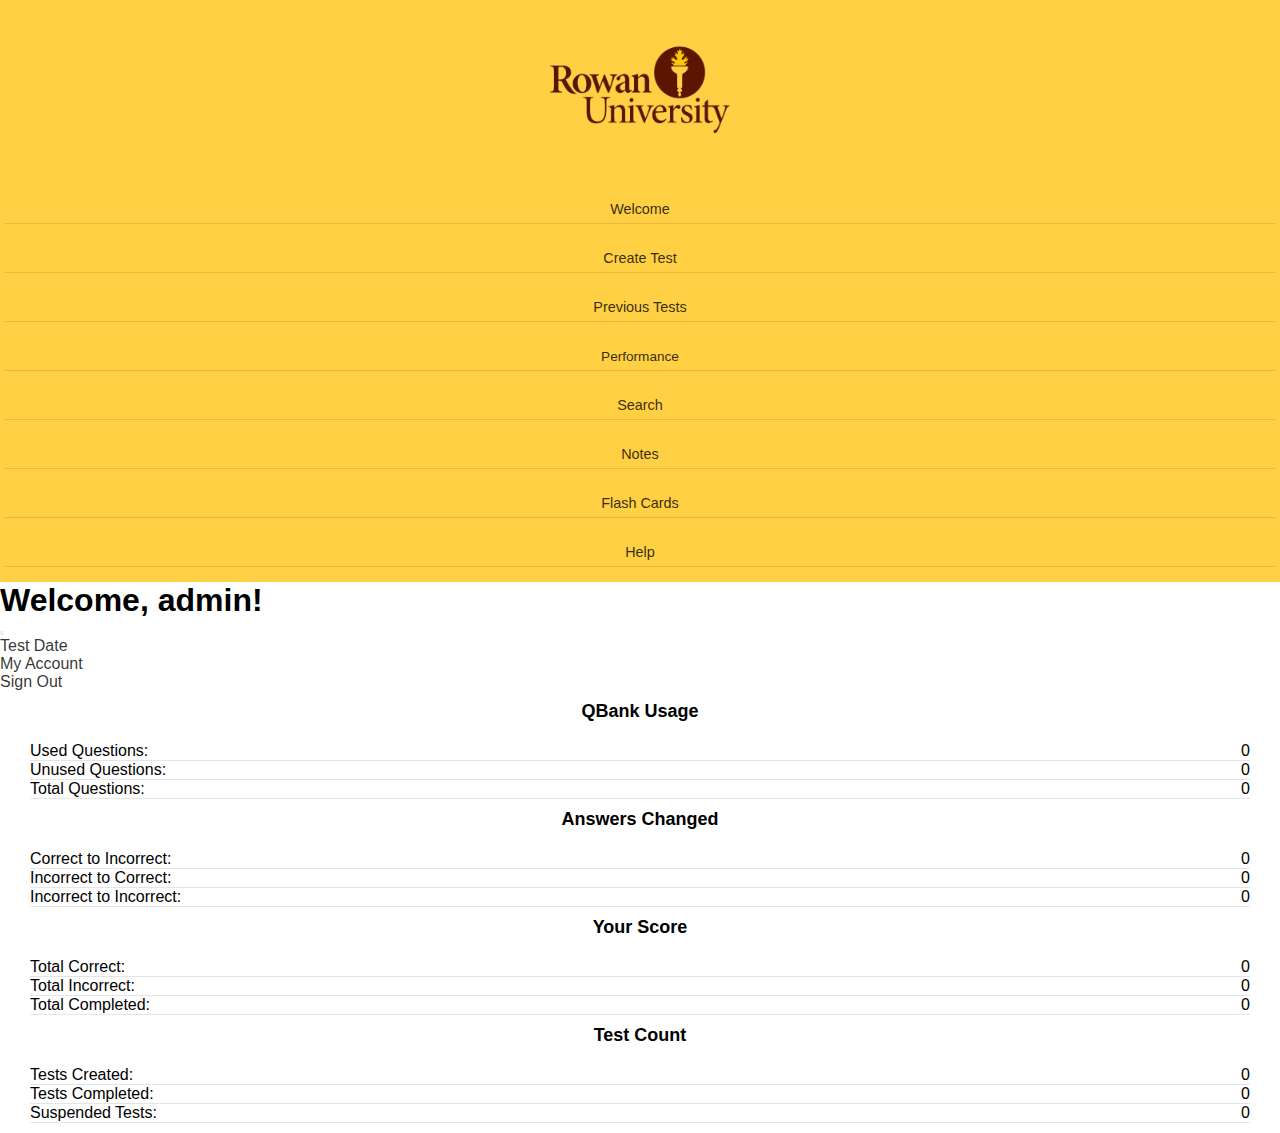
<file: admin.html>
<!DOCTYPE html>
<html lang="en">
<head>
    <meta charset="UTF-8">
    <meta name="viewport" content="width=device-width, initial-scale=1.0">
    <title>ProfWorld</title>
    <link href="https://cdn.jsdelivr.net/npm/bootstrap@5.3.1/dist/css/bootstrap.min.css" rel="stylesheet" integrity="sha384-4bw+/aepP/YC94hEpVNVgiZdgIC5+VKNBQNGCHeKRQN+PtmoHDEXuppvnDJzQIu9" crossorigin="anonymous">
    <script src="https://cdn.jsdelivr.net/npm/bootstrap@5.3.1/dist/js/bootstrap.bundle.min.js" defer integrity="sha384-HwwvtgBNo3bZJJLYd8oVXjrBZt8cqVSpeBNS5n7C8IVInixGAoxmnlMuBnhbgrkm" crossorigin="anonymous"></script>
    <link rel="stylesheet" href="styles.css">
</head>
<body class="container-fluid">
    <div class="row homepage-container">
    <aside class="Homepage-sidebar col-2">
        <nav class="sidebar-nav">
            <a href="/admin.html" class="navbar-brand"><img src="logo-removebg-preview.png" alt=""></a>
            <ul class="list-unstyled sidebar">
                <li><a href="admin.html">Welcome</a></li>
                <li><a href="createtest.html">Create Test</a></li>
                <li><a href="previoustests.html">Previous Tests</a></li>
                <li><a href="performance.html" class="performance">Performance</a></li>
                <li><a href="#">Search</a></li>
                <li><a href="notes.html">Notes</a></li>
                <li><a href="flashcards.html">Flash Cards</a></li>
                <li><a href="help.html">Help</a></li>
            </ul>
        </nav>
    </aside>
    <main class="content col-10 desktop-main">
    <header class="header container">
            <!--DESKTOP NAVBAR-->
            <nav class="navbar navbar-expand-lg navbar-light bg-light col-12 desktop-nav">
              <div class="container">
                <h1>Welcome, admin!</h1>
                <!-- OPTIONAL LOGO: <a href="/" class="navbar-brand">Logo</a>-->
                <div class="first-nav"></div>
                <div class="second-nav"></div>
                <button class="navbar-toggler" type="button" data-bs-toggle="collapse" data-bs-target="#navbarSupportedContent" aria-controls="navbarSupportedContent" aria-expanded="false" aria-label="Toggle navigation">
                  <span class="navbar-toggler-icon"></span>
                </button>
                <div class="collapse navbar-collapse" id="navbarSupportedContent">
                  <ul class="navbar-nav ms-auto">
                    <li class="nav-item">
                      <a href="/" class="nav-link">Test Date</a>
                    </li>
                    <li class="nav-item">
                      <a href="/admin.html" class="nav-link">My Account</a>
                    </li>
                    <li class="nav-item">
                      <a href="/index.html" class="nav-link">Sign Out</a>
                    </li>
                  </ul>
                </div>
              </div>
            </nav>
      </header>
      <section class="statistics">
      <div class="main-row-1 main-row row ">
        <div class="category col-6" style="flex-basis: 45%; margin: 10px; text-align: left;">
          <h2>QBank Usage</h2>
          <p><span>Used Questions: </span><span id="usedQuestions">0</span></p>
          <p><span>Unused Questions: </span><span id="unusedQuestions">0</span></p>
          <p><span>Total Questions: </span><span id="totalQuestions">0</span></p>
      </div>
      
      <div class="category col-6" style="flex-basis: 45%; margin: 10px; text-align: right;">
          <h2>Answers Changed</h2>
          <p><span>Correct to Incorrect: </span> <span id="correctToIncorrect">0</span></p>
          <p><span>Incorrect to Correct: </span> <span id="incorrectToCorrect">0</span></p>
          <p><span>Incorrect to Incorrect: </span> <span id="incorrectToIncorrect">0</span></p>
      </div>
    </div>
    <div class="main-row-2 main-row row">
  
      <div class="category col-6" style="flex-basis: 45%; margin: 10px; text-align: left;">
          <h2>Your Score</h2>
          <p><span>Total Correct: </span><span id="totalCorrect">0</span></p>
          <p><span>Total Incorrect: </span><span id="totalIncorrect">0</span></p>
          <p><span>Total Completed: </span><span id="totalOmitted">0</span></p>
      </div>
      
      <div class="category col-6" style="flex-basis: 45%; margin: 10px; text-align: right;">
          <h2>Test Count</h2>
          <p><span>Tests Created: </span><span id="testsCreated">0</span></p>
          <p><span>Tests Completed: </span><span id="testsCompleted">0</span></p>
          <p><span>Suspended Tests: </span><span id="suspendedTests">0</span></p>
      </div>
    </div>
  </section>
          <!-- Content of the selected tab will go here -->
      </main>

      <!--MOBILE MAIN PAGE-->
      <main class="content mobile-main">
        <header class="mobile-header row">
                <!-- MOBILE NAVBAR-->
                <nav class="navbar navbar-expand-lg mobile-nav">
                  <div class="mobile-nav-container ">
                    <h1 class=""></h1>
                    <a href="/admin.html" class="mobile-navbar-brand"><img src="/mobile-logo-rm-bg.png" alt=""></a>
                    <div class="first-nav"></div>
                    <div class="second-nav"></div>
                    <div class="dropdown mobile-dropdown">
                      <!--Mobile Dropdown Toggler-->
                      <button class="btn btn-secondary dropdown-toggle" type="button" data-bs-toggle="dropdown" aria-expanded="false">
                      Navigation</button>
                      <ul class="dropdown-menu fade-in-transition">
                        <li><a href="admin.html">Welcome</a></li>
                        <li><a href="createtest.html">Create Test</a></li>
                        <li><a href="previoustests.html">Previous Tests</a></li>
                        <li><a href="performance.html">Performance</a></li>
                        <li><a href="#">Search</a></li>
                        <li><a href="notes.html">Notes</a></li>
                        <li><a href="flashcards.html">Flash Cards</a></li>
                        <li><a href="help.html">Help</a></li>
                        <li class="nav-item">
                          <a href="/" class="nav-link">Test Date</a>
                        </li>
                        <li class="nav-item">
                          <a href="/admin.html" class="nav-link">My Account</a>
                        </li>
                        <li class="nav-item">
                          <a href="/index.html" class="nav-link">Sign Out</a>
                        </li>
                      </ul>
                    </div>

                  </div>
                </nav>
          </header>
          <section class="mobile-statistics">
            <div class="category" style="">
              <h2>QBank Usage</h2>
              <p><span>Used Questions: </span><span id="usedQuestions">0</span></p>
              <p><span>Unused Questions: </span><span id="unusedQuestions">0</span></p>
              <p><span>Total Questions: </span><span id="totalQuestions">0</span></p>
          </div>
          
          <div class="category" style="">
              <h2>Answers Changed</h2>
              <p><span>Correct to Incorrect: </span> <span id="correctToIncorrect">0</span></p>
              <p><span>Incorrect to Correct: </span> <span id="incorrectToCorrect">0</span></p>
              <p><span>Incorrect to Incorrect: </span> <span id="incorrectToIncorrect">0</span></p>
          </div>

      
          <div class="category" style="">
              <h2>Your Score</h2>
              <p><span>Total Correct: </span><span id="totalCorrect">0</span></p>
              <p><span>Total Incorrect: </span><span id="totalIncorrect">0</span></p>
              <p><span>Total Completed: </span><span id="totalOmitted">0</span></p>
          </div>
          
          <div class="category" style="">
              <h2>Test Count</h2>
              <p><span>Tests Created: </span><span id="testsCreated">0</span></p>
              <p><span>Tests Completed: </span><span id="testsCompleted">0</span></p>
              <p><span>Suspended Tests: </span><span id="suspendedTests">0</span></p>
          </div>
        </div>
              <!-- Content of the selected tab will go here -->
          </main>
    </div>
  </body>
</html>
</file>
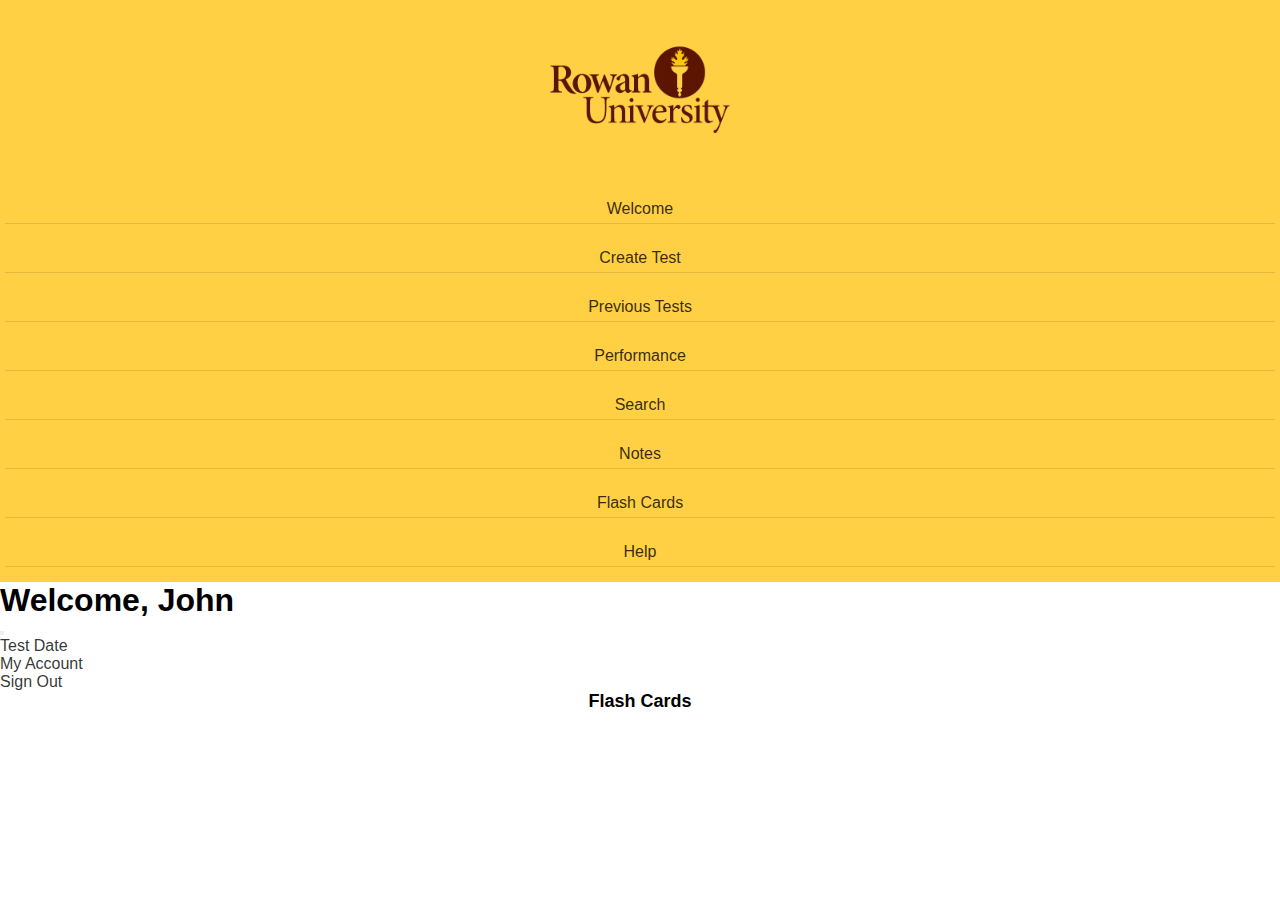
<file: flashcards.html>
<!DOCTYPE html>
<html lang="en">
<head>
    <meta charset="UTF-8">
    <meta name="viewport" content="width=device-width, initial-scale=1.0">
    <title>ProfWorld</title>
    <link href="https://cdn.jsdelivr.net/npm/bootstrap@5.3.1/dist/css/bootstrap.min.css" rel="stylesheet" integrity="sha384-4bw+/aepP/YC94hEpVNVgiZdgIC5+VKNBQNGCHeKRQN+PtmoHDEXuppvnDJzQIu9" crossorigin="anonymous">
    <script src="https://cdn.jsdelivr.net/npm/bootstrap@5.3.1/dist/js/bootstrap.bundle.min.js" defer integrity="sha384-HwwvtgBNo3bZJJLYd8oVXjrBZt8cqVSpeBNS5n7C8IVInixGAoxmnlMuBnhbgrkm" crossorigin="anonymous"></script>
    <link rel="stylesheet" href="styles.css">
</head>
<body class="container-fluid">
    <div class="row homepage-container">
    <aside class="Homepage-sidebar col-2">
        <nav class="sidebar-nav">
            <a href="index.html" class="navbar-brand"><img src="logo-removebg-preview.png" alt=""></a>
            <ul class="list-unstyled">
                <li><a href="index.html">Welcome</a></li>
                <li><a href="createtest.html">Create Test</a></li>
                <li><a href="previoustests.html">Previous Tests</a></li>
                <li><a href="performance.html">Performance</a></li>
                <li><a href="#">Search</a></li>
                <li><a href="notes.html">Notes</a></li>
                <li><a href="flashcards.html">Flash Cards</a></li>
                <li><a href="help.html">Help</a></li>
            </ul>
        </nav>
    </aside>
    <main class="content col-10">
    <header class="header container-fluid ">
    
            <nav class="navbar navbar-expand-lg navbar-light bg-light col-12 ">
              <div class="container-xxl">
                <h1>Welcome, John</h1>
                <!-- OPTIONAL LOGO: <a href="/" class="navbar-brand">Logo</a>-->
                
                <button class="navbar-toggler" type="button" data-bs-toggle="collapse" data-bs-target="#navbarSupportedContent" aria-controls="navbarSupportedContent" aria-expanded="false" aria-label="Toggle navigation">
                  <span class="navbar-toggler-icon"></span>
                </button>
                <div class="collapse navbar-collapse" id="navbarSupportedContent">
                  <ul class="navbar-nav ms-auto">
                    <li class="nav-item">
                      <a href="/" class="nav-link">Test Date</a>
                    </li>
                    <li class="nav-item">
                      <a href="/about" class="nav-link">My Account</a>
                    </li>
                    <li class="nav-item">
                      <a href="/contact" class="nav-link">Sign Out</a>
                    </li>
                  </ul>
                </div>
              </div>
            </nav>
      </header>
      <section class="statistics">
        <h2>Flash Cards</h2>
  </section>
          <!-- Content of the selected tab will go here -->
      </main>
    </div>
  </body>
</html>
</file>
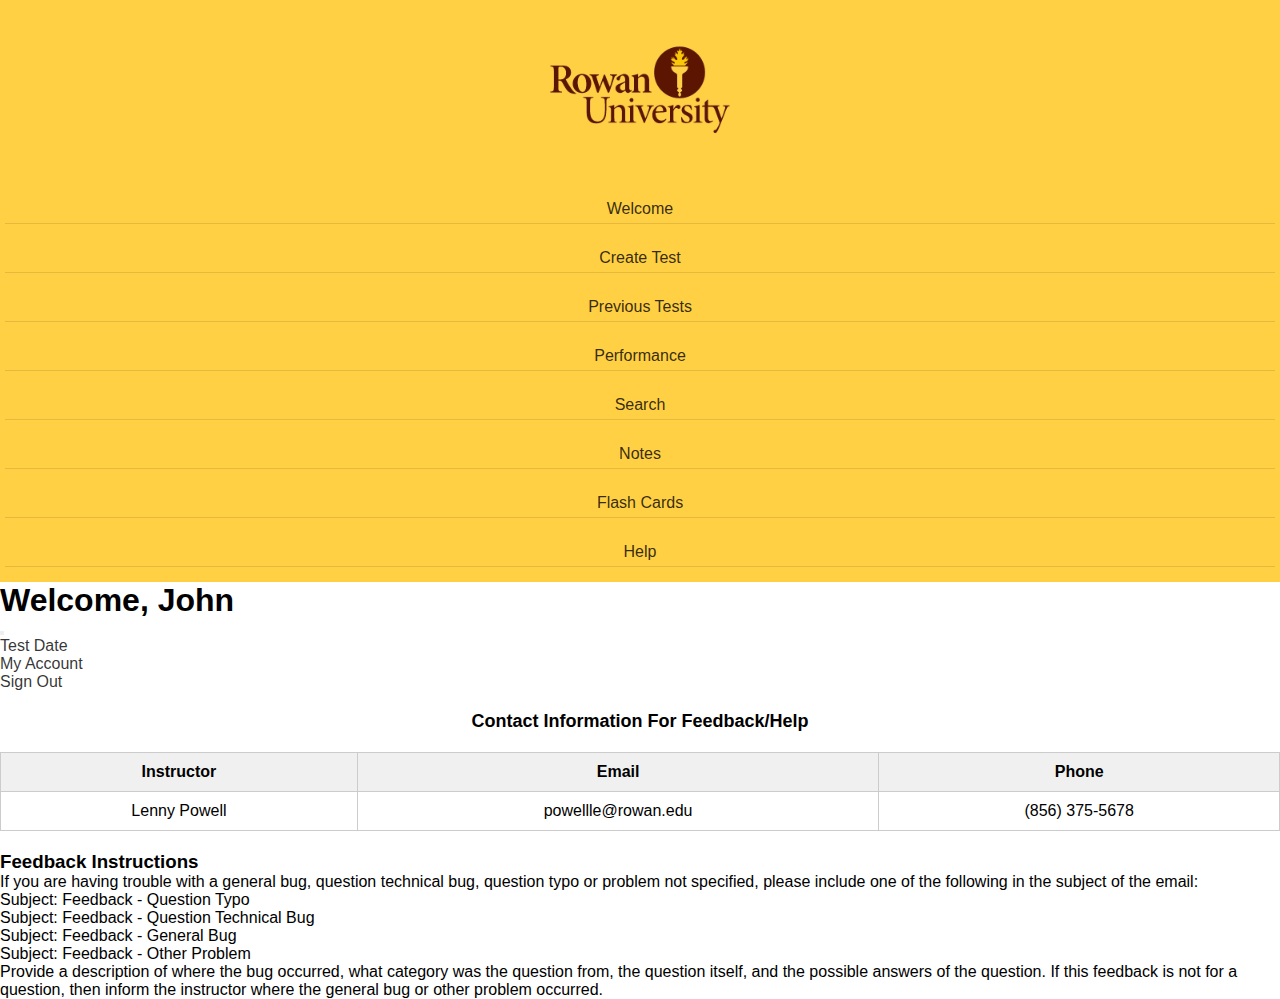
<file: help.html>
<!DOCTYPE html>
<html lang="en">
<head>
    <meta charset="UTF-8">
    <meta name="viewport" content="width=device-width, initial-scale=1.0">
    <title>RowanOMM</title>
    <link href="https://cdn.jsdelivr.net/npm/bootstrap@5.3.1/dist/css/bootstrap.min.css" rel="stylesheet" integrity="sha384-4bw+/aepP/YC94hEpVNVgiZdgIC5+VKNBQNGCHeKRQN+PtmoHDEXuppvnDJzQIu9" crossorigin="anonymous">
    <script src="https://cdn.jsdelivr.net/npm/bootstrap@5.3.1/dist/js/bootstrap.bundle.min.js" defer integrity="sha384-HwwvtgBNo3bZJJLYd8oVXjrBZt8cqVSpeBNS5n7C8IVInixGAoxmnlMuBnhbgrkm" crossorigin="anonymous"></script>
    <link rel="stylesheet" href="styles.css">
</head>
<body class="container-fluid">
    <div class="row homepage-container">
    <aside class="Homepage-sidebar col-2">
        <nav class="sidebar-nav">
            <a href="index.html" class="navbar-brand"><img src="logo-removebg-preview.png" alt=""></a>
            <ul class="list-unstyled">
                <li><a href="index.html">Welcome</a></li>
                <li><a href="createtest.html">Create Test</a></li>
                <li><a href="previoustests.html">Previous Tests</a></li>
                <li><a href="performance.html">Performance</a></li>
                <li><a href="#">Search</a></li>
                <li><a href="notes.html">Notes</a></li>
                <li><a href="flashcards.html">Flash Cards</a></li>
                <li><a href="help.html">Help</a></li>
            </ul>
        </nav>
    </aside>
    <main class="content col-10">
    <header class="header container-fluid ">
    
            <nav class="navbar navbar-expand-lg navbar-light bg-light col-12 ">
              <div class="container-xxl">
                <h1>Welcome, John</h1>
                <!-- OPTIONAL LOGO: <a href="/" class="navbar-brand">Logo</a>-->
                
                <button class="navbar-toggler" type="button" data-bs-toggle="collapse" data-bs-target="#navbarSupportedContent" aria-controls="navbarSupportedContent" aria-expanded="false" aria-label="Toggle navigation">
                  <span class="navbar-toggler-icon"></span>
                </button>
                <div class="collapse navbar-collapse" id="navbarSupportedContent">
                  <ul class="navbar-nav ms-auto">
                    <li class="nav-item">
                      <a href="/" class="nav-link">Test Date</a>
                    </li>
                    <li class="nav-item">
                      <a href="/about" class="nav-link">My Account</a>
                    </li>
                    <li class="nav-item">
                      <a href="/contact" class="nav-link">Sign Out</a>
                    </li>
                  </ul>
                </div>
              </div>
            </nav>
      </header>
      <section class="contact-info">
        <h2>Contact Information For Feedback/Help</h2>
        <div class="contact-table">
            <table>
                <thead>
                    <tr>
                        <th>Instructor</th>
                        <th>Email</th>
                        <th>Phone</th>
                    </tr>
                </thead>
                <tbody>
                    <tr>
                        <td>Lenny Powell</td>
                        <td>powellle@rowan.edu</td>
                        <td>(856) 375-5678</td>
                    </tr>
                    <!-- Add more administrators as needed -->
                </tbody>
            </table>
        </div>
        <div class="instruction-textbox">
          <h3>Feedback Instructions</h3>
          <p>If you are having trouble with a general bug, question technical bug, question typo or problem not specified, please include one of the following in the subject of the email:</p>
          <p>Subject: Feedback - Question Typo</p>
          <p>Subject: Feedback - Question Technical Bug</p>
          <p>Subject: Feedback - General Bug</p>
          <p>Subject: Feedback - Other Problem </p>
          <p> Provide a description of where the bug occurred, what category was the question from, the question itself, and the possible answers of the question. If this feedback is not for a question, then inform the instructor where the general bug or other problem occurred.</p>
      </div>
    </section>
          <!-- Content of the selected tab will go here -->
      </main>
    </div>
  </body>
</html>
</file>
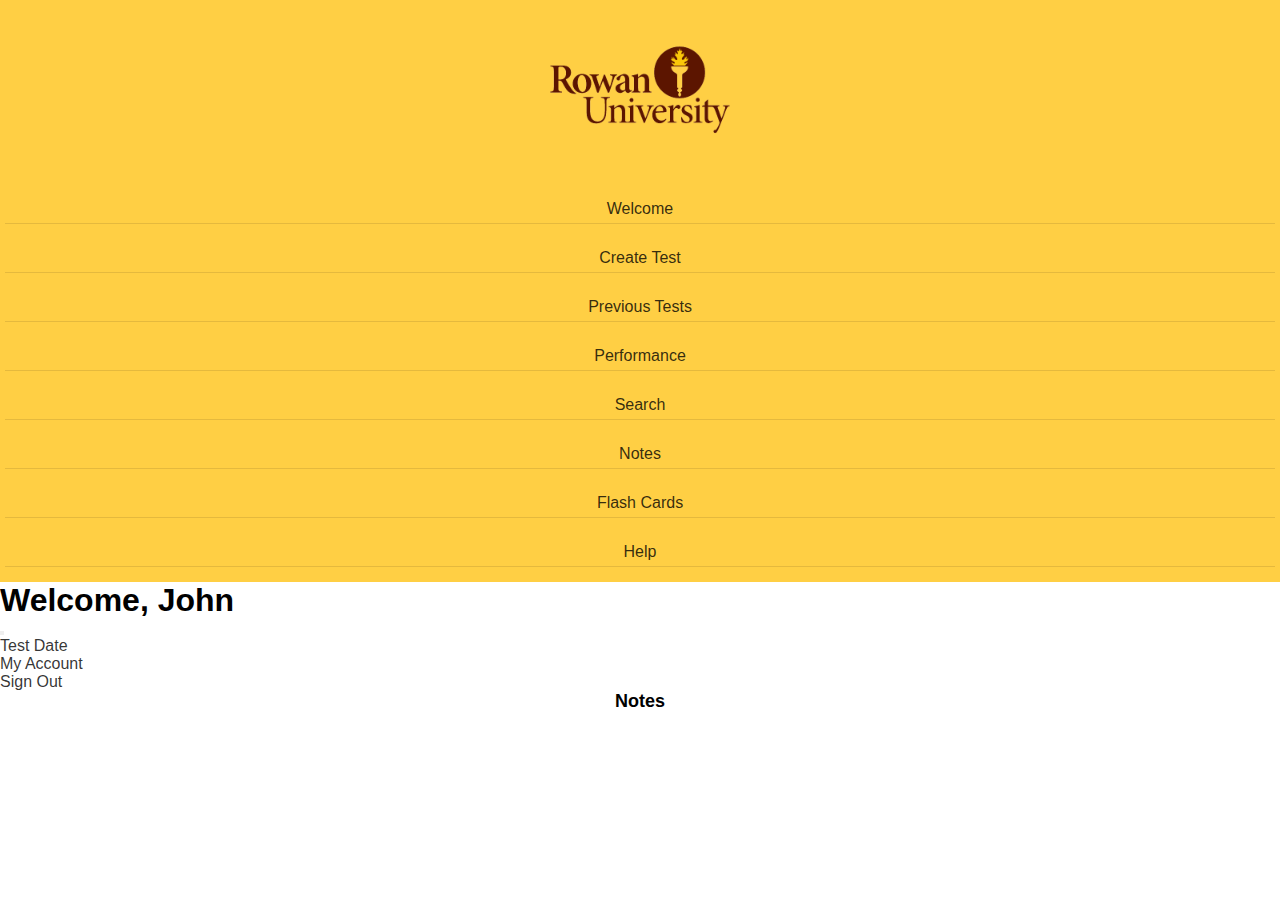
<file: notes.html>
<!DOCTYPE html>
<html lang="en">
<head>
    <meta charset="UTF-8">
    <meta name="viewport" content="width=device-width, initial-scale=1.0">
    <title>ProfWorld</title>
    <link href="https://cdn.jsdelivr.net/npm/bootstrap@5.3.1/dist/css/bootstrap.min.css" rel="stylesheet" integrity="sha384-4bw+/aepP/YC94hEpVNVgiZdgIC5+VKNBQNGCHeKRQN+PtmoHDEXuppvnDJzQIu9" crossorigin="anonymous">
    <script src="https://cdn.jsdelivr.net/npm/bootstrap@5.3.1/dist/js/bootstrap.bundle.min.js" defer integrity="sha384-HwwvtgBNo3bZJJLYd8oVXjrBZt8cqVSpeBNS5n7C8IVInixGAoxmnlMuBnhbgrkm" crossorigin="anonymous"></script>
    <link rel="stylesheet" href="styles.css">
</head>
<body class="container-fluid">
    <div class="row homepage-container">
    <aside class="Homepage-sidebar col-2">
        <nav class="sidebar-nav">
            <a href="index.html" class="navbar-brand"><img src="logo-removebg-preview.png" alt=""></a>
            <ul class="list-unstyled">
                <li><a href="index.html">Welcome</a></li>
                <li><a href="createtest.html">Create Test</a></li>
                <li><a href="previoustests.html">Previous Tests</a></li>
                <li><a href="performance.html">Performance</a></li>
                <li><a href="#">Search</a></li>
                <li><a href="notes.html">Notes</a></li>
                <li><a href="flashcards.html">Flash Cards</a></li>
                <li><a href="help.html">Help</a></li>
            </ul>
        </nav>
    </aside>
    <main class="content col-10">
    <header class="header container-fluid ">
    
            <nav class="navbar navbar-expand-lg navbar-light bg-light col-12 ">
              <div class="container-xxl">
                <h1>Welcome, John</h1>
                <!-- OPTIONAL LOGO: <a href="/" class="navbar-brand">Logo</a>-->
                
                <button class="navbar-toggler" type="button" data-bs-toggle="collapse" data-bs-target="#navbarSupportedContent" aria-controls="navbarSupportedContent" aria-expanded="false" aria-label="Toggle navigation">
                  <span class="navbar-toggler-icon"></span>
                </button>
                <div class="collapse navbar-collapse" id="navbarSupportedContent">
                  <ul class="navbar-nav ms-auto">
                    <li class="nav-item">
                      <a href="/" class="nav-link">Test Date</a>
                    </li>
                    <li class="nav-item">
                      <a href="/about" class="nav-link">My Account</a>
                    </li>
                    <li class="nav-item">
                      <a href="/contact" class="nav-link">Sign Out</a>
                    </li>
                  </ul>
                </div>
              </div>
            </nav>
      </header>
      <section class="statistics">
        <h2>Notes</h2>
  </section>
          <!-- Content of the selected tab will go here -->
      </main>
    </div>
  </body>
</html>
</file>
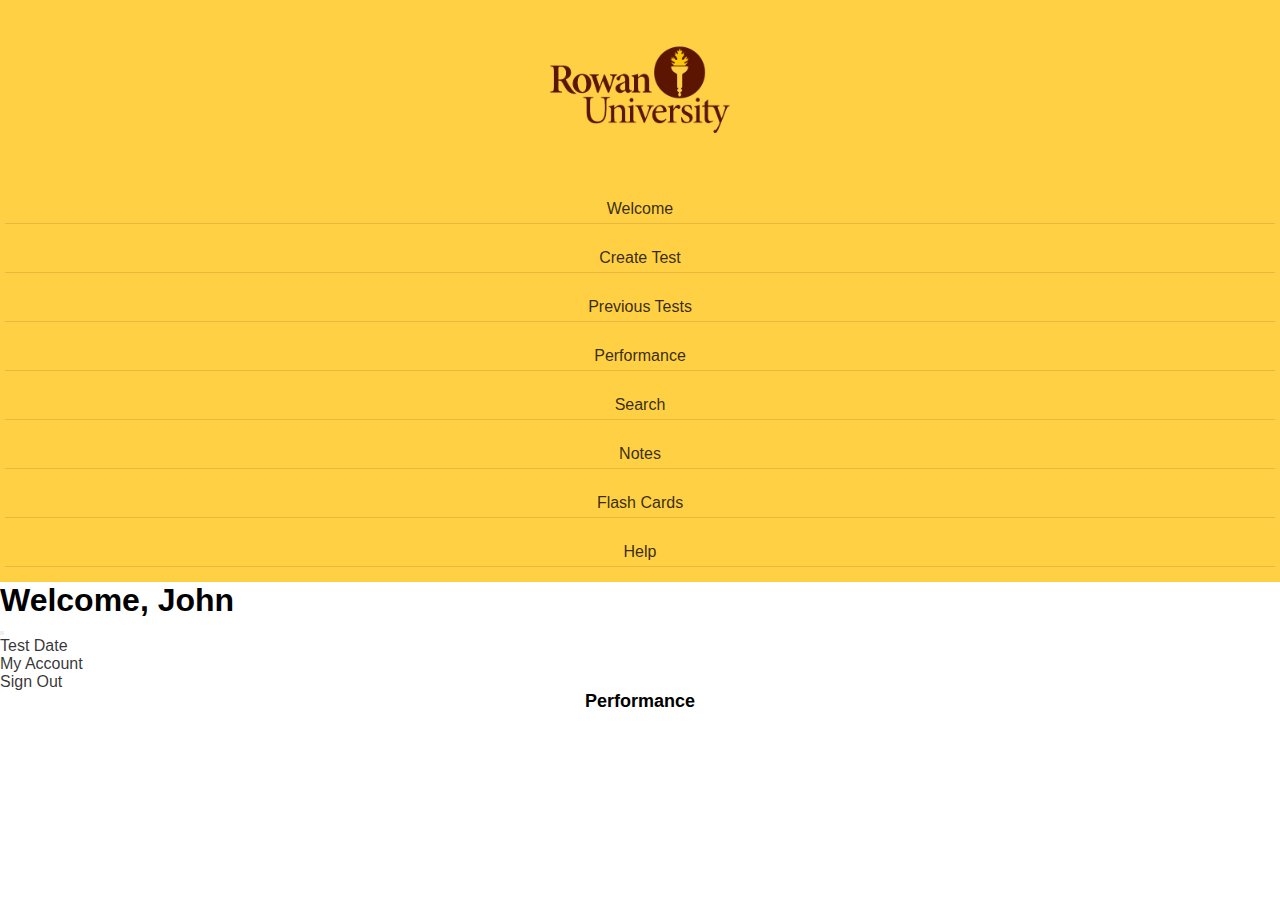
<file: performance.html>
<!DOCTYPE html>
<html lang="en">
<head>
    <meta charset="UTF-8">
    <meta name="viewport" content="width=device-width, initial-scale=1.0">
    <title>ProfWorld</title>
    <link href="https://cdn.jsdelivr.net/npm/bootstrap@5.3.1/dist/css/bootstrap.min.css" rel="stylesheet" integrity="sha384-4bw+/aepP/YC94hEpVNVgiZdgIC5+VKNBQNGCHeKRQN+PtmoHDEXuppvnDJzQIu9" crossorigin="anonymous">
    <script src="https://cdn.jsdelivr.net/npm/bootstrap@5.3.1/dist/js/bootstrap.bundle.min.js" defer integrity="sha384-HwwvtgBNo3bZJJLYd8oVXjrBZt8cqVSpeBNS5n7C8IVInixGAoxmnlMuBnhbgrkm" crossorigin="anonymous"></script>
    <link rel="stylesheet" href="styles.css">
</head>
<body class="container-fluid">
    <div class="row homepage-container">
    <aside class="Homepage-sidebar col-2">
        <nav class="sidebar-nav">
            <a href="index.html" class="navbar-brand"><img src="logo-removebg-preview.png" alt=""></a>
            <ul class="list-unstyled">
                <li><a href="index.html">Welcome</a></li>
                <li><a href="createtest.html">Create Test</a></li>
                <li><a href="previoustests.html">Previous Tests</a></li>
                <li><a href="performance.html">Performance</a></li>
                <li><a href="#">Search</a></li>
                <li><a href="notes.html">Notes</a></li>
                <li><a href="flashcards.html">Flash Cards</a></li>
                <li><a href="help.html">Help</a></li>
            </ul>
        </nav>
    </aside>
    <main class="content col-10">
    <header class="header container-fluid ">
    
            <nav class="navbar navbar-expand-lg navbar-light bg-light col-12 ">
              <div class="container-xxl">
                <h1>Welcome, John</h1>
                <!-- OPTIONAL LOGO: <a href="/" class="navbar-brand">Logo</a>-->
                
                <button class="navbar-toggler" type="button" data-bs-toggle="collapse" data-bs-target="#navbarSupportedContent" aria-controls="navbarSupportedContent" aria-expanded="false" aria-label="Toggle navigation">
                  <span class="navbar-toggler-icon"></span>
                </button>
                <div class="collapse navbar-collapse" id="navbarSupportedContent">
                  <ul class="navbar-nav ms-auto">
                    <li class="nav-item">
                      <a href="/" class="nav-link">Test Date</a>
                    </li>
                    <li class="nav-item">
                      <a href="/about" class="nav-link">My Account</a>
                    </li>
                    <li class="nav-item">
                      <a href="/contact" class="nav-link">Sign Out</a>
                    </li>
                  </ul>
                </div>
              </div>
            </nav>
      </header>
      <section class="statistics">
        <h2>Performance</h2>
  </section>
          <!-- Content of the selected tab will go here -->
      </main>
    </div>
  </body>
</html>
</file>
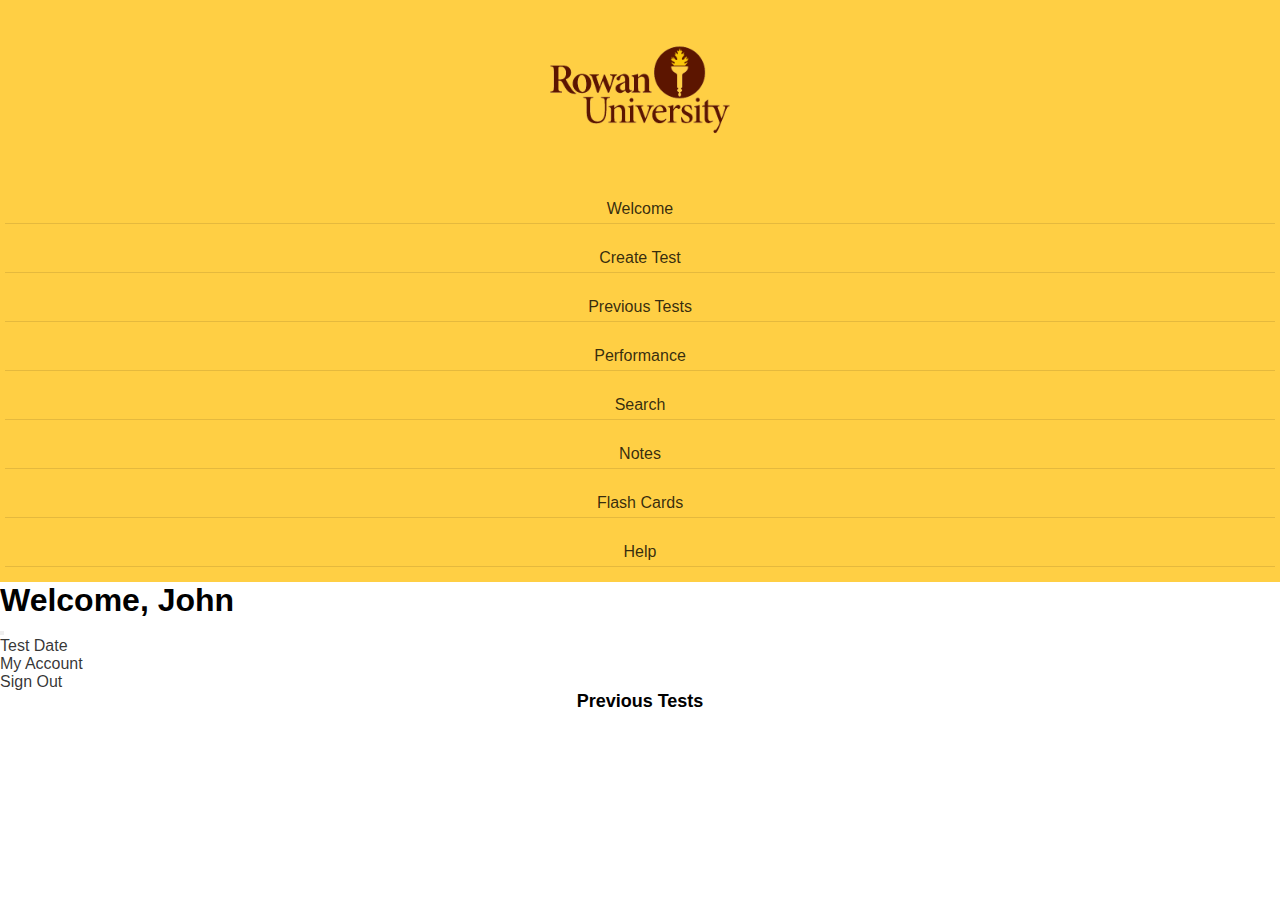
<file: previoustests.html>
<!DOCTYPE html>
<html lang="en">
<head>
    <meta charset="UTF-8">
    <meta name="viewport" content="width=device-width, initial-scale=1.0">
    <title>ProfWorld</title>
    <link href="https://cdn.jsdelivr.net/npm/bootstrap@5.3.1/dist/css/bootstrap.min.css" rel="stylesheet" integrity="sha384-4bw+/aepP/YC94hEpVNVgiZdgIC5+VKNBQNGCHeKRQN+PtmoHDEXuppvnDJzQIu9" crossorigin="anonymous">
    <script src="https://cdn.jsdelivr.net/npm/bootstrap@5.3.1/dist/js/bootstrap.bundle.min.js" defer integrity="sha384-HwwvtgBNo3bZJJLYd8oVXjrBZt8cqVSpeBNS5n7C8IVInixGAoxmnlMuBnhbgrkm" crossorigin="anonymous"></script>
    <link rel="stylesheet" href="styles.css">
</head>
<body class="container-fluid">
    <div class="row homepage-container">
    <aside class="Homepage-sidebar col-2">
        <nav class="sidebar-nav">
            <a href="index.html" class="navbar-brand"><img src="logo-removebg-preview.png" alt=""></a>
            <ul class="list-unstyled">
                <li><a href="index.html">Welcome</a></li>
                <li><a href="createtest.html">Create Test</a></li>
                <li><a href="previoustests.html">Previous Tests</a></li>
                <li><a href="performance.html">Performance</a></li>
                <li><a href="#">Search</a></li>
                <li><a href="notes.html">Notes</a></li>
                <li><a href="flashcards.html">Flash Cards</a></li>
                <li><a href="help.html">Help</a></li>
            </ul>
        </nav>
    </aside>
    <main class="content col-10">
    <header class="header container-fluid ">
    
            <nav class="navbar navbar-expand-lg navbar-light bg-light col-12 ">
              <div class="container-xxl">
                <h1>Welcome, John</h1>
                <!-- OPTIONAL LOGO: <a href="/" class="navbar-brand">Logo</a>-->
                
                <button class="navbar-toggler" type="button" data-bs-toggle="collapse" data-bs-target="#navbarSupportedContent" aria-controls="navbarSupportedContent" aria-expanded="false" aria-label="Toggle navigation">
                  <span class="navbar-toggler-icon"></span>
                </button>
                <div class="collapse navbar-collapse" id="navbarSupportedContent">
                  <ul class="navbar-nav ms-auto">
                    <li class="nav-item">
                      <a href="/" class="nav-link">Test Date</a>
                    </li>
                    <li class="nav-item">
                      <a href="/about" class="nav-link">My Account</a>
                    </li>
                    <li class="nav-item">
                      <a href="/contact" class="nav-link">Sign Out</a>
                    </li>
                  </ul>
                </div>
              </div>
            </nav>
      </header>
      <section class="statistics">
        <h2>Previous Tests</h2>
  </section>
          <!-- Content of the selected tab will go here -->
      </main>
    </div>
  </body>
</html>
</file>
<file: styles.css>
*{
    margin: 0;
    padding:0;
    box-sizing: border-box;
}
.mobile-main{
    display: none;
}
.sidebar li a {
    font-size: .9rem;
}
.sidebar li .performance {
    font-size: .85rem;
}
a {
    text-decoration: none;
    color: rgba(0,0,0,.8)
}
.sidebar-nav {
    height: 100%;
}
.sidebar-nav ul {
    padding: 5px;
    display: flex;
    justify-content: space-between;
    flex-direction: column;
}

.sidebar-nav ul > li {
    border-bottom: 1px solid rgba(0,0,0,.1);
    padding: 5px;
    margin: 10px 0 ;
    text-align: center;
    font-weight: 500;
}
.sidebar-nav > a {
    display: block;
    text-align: center;
}
.navbar-brand {
    display: flex;
    justify-content: center;
    align-items: center;
}
.navbar-brand img {
    display: block;
    width: 100%;
    max-width: 180px;
    height: auto;
    margin: 0 auto;
}
.Homepage-sidebar {
    height: 100%;
    background-color: #FFCF44;
}
.category h2 {
    margin-bottom: 20px;
}
.category p {
    display: flex;
    justify-content: space-between;
    border-bottom: 1px solid rgba(0,0,0,0.1)

}
h2 {
    font-size: large;
}

.main-row {
    margin: 10px 20px;
}

/* Style for the contact information table */
.contact-info {
    margin-top: 20px;
}

.contact-table table {
    width: 100%;
    border-collapse: collapse;
    margin: 20px 0;
}

.contact-table th, .contact-table td {
    padding: 10px;
    border: 1px solid #ccc;
    text-align: center;
}

.contact-table th {
    background-color: #f0f0f0;
    font-weight: bold;
}

 .toggle-switches h3 {
            font-size: 16px; /* Adjust the font size as needed */
        }

.toggle-switches .form-check {
            display: inline-block;
            margin-right: 20px; /* Adjust the margin as needed */
        }
.checkbox-group-horizontal {
    display: inline-block;
    margin-right: 10px; /* Adjust the margin as needed */
}

.tooltip {
    position: relative;
    display: inline-block;
    margin-right: 10px; /* Adjust the margin as needed */
    cursor: help; /* Change the cursor to a pointer on hover */
}

.tooltip-icon {
    font-size: 16px; /* Adjust the font size as needed */
    color: blue; /* Change the text color to blue */
    display: inline-block;
    width: 20px; /* Adjust the size of the circle */
    height: 20px; /* Adjust the size of the circle */
    line-height: 20px;
    text-align: center;
    background-color: rgba(0, 0, 255, 0.2); /* Blue background color with some transparency */
    border-radius: 50%;
    margin-right: 5px; /* Adjust the margin as needed */
    cursor: help; /* Change the cursor to a pointer on hover */
}


.tooltip:hover .tooltiptext {
    display: block;
}

.tooltip .tooltiptext {
    display: none;
    position: absolute;
    background-color: #333;
    color: #fff;
    border-radius: 5px;
    padding: 5px;
    font-size: 12px;
    top: 100%; /* Show the tooltip below the icon */
    left: 50%;
    transform: translateX(-50%);
    white-space: nowrap;
}

.question-counter {
    font-size: 12px; /* Adjust the font size as needed */
    color: gray; /* Set the text color to gray or any desired color */
    margin: 0 5px; /* Adjust the margin to control the spacing */
    width: 20px; /* Adjust the size of the circle */
    height: 20px; /* Adjust the size of the circle */
    line-height: 20px;
    text-align: center;
    background-color: rgba(128, 128, 128, 0.1);
}

body {
    font-family: Arial, sans-serif;
}

.popup {
    display: none;
    position: fixed;
    top: 0;
    left: 0;
    width: 100%;
    height: 100%;
    background-color: rgba(0, 0, 0, 0.7);
    z-index: 1;
}

.popup-content {
    background-color: #fff;
    position: absolute;
    top: 50%;
    left: 50%;
    transform: translate(-50%, -50%);
    padding: 20px;
    border: 1px solid #ccc;
    box-shadow: 0 2px 10px rgba(0, 0, 0, 0.1);
}

.close {
    position: absolute;
    top: 10px;
    right: 10px;
    font-size: 20px;
    cursor: pointer;
}

h2 {
    text-align: center;
}

form {
    text-align: center;
}

input[type="text"],
input[type="password"] {
    width: 100%;
    padding: 10px;
    margin: 10px 0;
}

input[type="submit"] {
    width: 100%;
    background-color: #007BFF;
    color: #fff;
    padding: 10px;
    border: none;
    cursor: pointer;
}

#loginButton {
    background-color: #007BFF;
    color: #fff;
    padding: 10px 20px;
    border: none;
    cursor: pointer;
}

#loginButton:hover {
    background-color: #0056b3;
}

     /* smartphones, portrait iPhone, portrait 480x320 phones (Android) */ 
@media (max-width:600px)  { 
    .mobile-header {
        min-height: 75px;
        position: sticky;
        top: 0px;
        background-color: #FFCF44;
    }
    .desktop-main,.Homepage-sidebar {
        display: none;
    }
    .mobile-main{
        display: block;
        width: 100%;
    }
    .mobile-nav-container {
        width: 100%;
        display: flex;
        justify-content: space-between;
    }
    .mobile-nav{
    }
    .mobile-dropdown {
        margin-right: 10px;        
    }
    .dropdown-toggle {
        background-color: #171717;
    }
    .dropdown-menu {
        background-color: #272727 ;
        margin-right: 10px;
    }
    .dropdown-menu li {
        padding: 8px 2px;

    }
    .dropdown-menu li a {
        display: block;
        color:white;
        font-size: 18px;
    }
    .fade-in-transition {
        transition: all 1s ease-in-out;
    }
    .mobile-navbar-brand img {
        display: block;
        width: 100%;
        max-width: 250px;
    }
    .mobile-statistics {
        display: grid;
        grid-template-columns: 1fr;
        gap: 20px;
        padding: 20px;
    }
    .category {
        border: 1px solid #cfcfcf;
        padding: 20px;
        text-align: center;
    }
    /* smartphones, Android phones, landscape iPhone */ 
}
</file>
